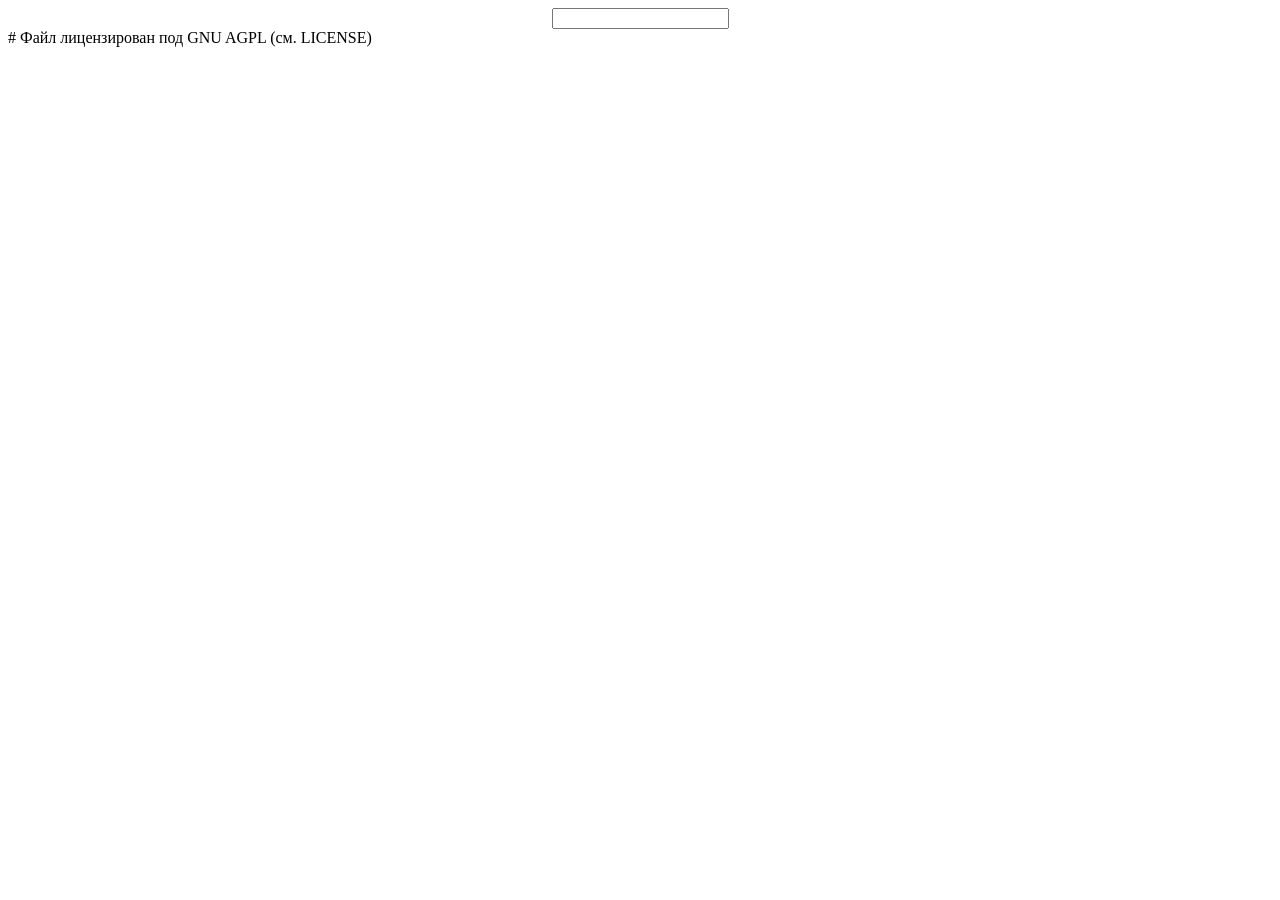
<file: index.html>
<!DOCTYPE html>
<html lang="en">
<head>
    <meta charset="UTF-8">
    <meta name="viewport" content="width=device-width, initial-scale=1.0">
    <title>Document</title>
    <link rel="stylesheet" href="style.css">
</head>
<body>
    <center>
    <div class="box"></div>
    <input type="text"/>
</center>

    <script src="script.js"></script>
</body>
</html>


# Файл лицензирован под GNU AGPL (см. LICENSE)
</file>
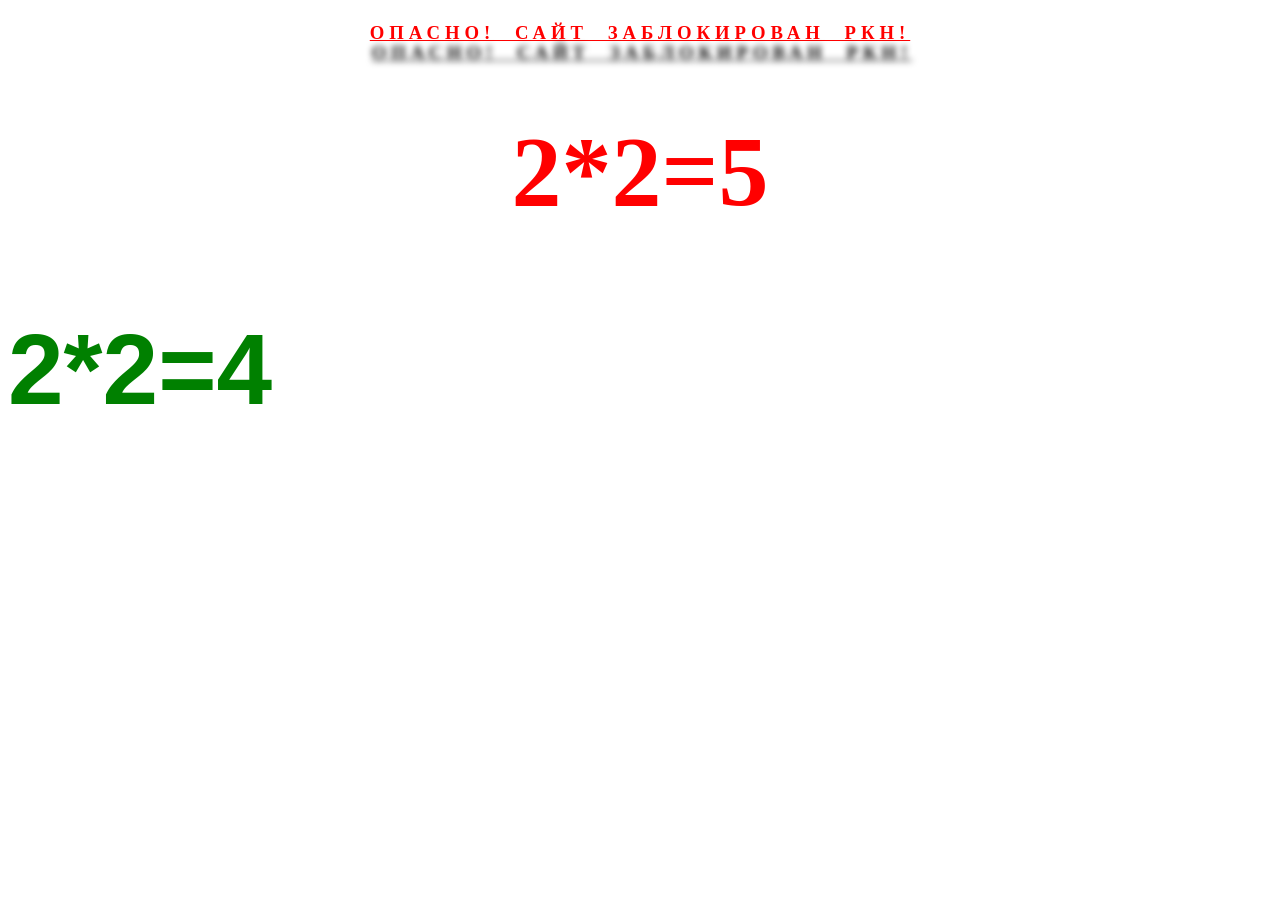
<file: 88005553535.html>
<!DOCTYPE html>
<html lang="ru">
<head>
    <meta charset="UTF-8">
    <meta name="viewport" content="width=device-width, initial-scale=1.0">
    <title>Document</title>
    <link rel="stylesheet" type="text/css" href="style.css">
    <style>
        h3 {
        color:red;
        text-align: center;
        text-decoration: underline;
        text-decoration: uppercase;
        line-height: 1.5;
        letter-spacing: 5px;
        word-spacing: 10px;
        text-shadow: 2px 20px 6px black;
        }
    </style>
</head>
<body>
<h3>ОПАСНО! САЙТ ЗАБЛОКИРОВАН РКН!
    
</h3>
<h1>2*2=5</h1>
<h2>2*2=4</h2>
</body>
</file>
<file: style.css>
h1 {
    color:red;
    font-size: 100px;
    font-weight: bold;
    font-family: Georgia, 'Times New Roman', Times, serif;
    text-align: center;
}

h2 {
    color:green;
    font-size: 100px;
    font-weight: bold;
    font-family: 'Gill Sans', 'Gill Sans MT', Calibri, 'Trebuchet MS', sans-serif
}
</file>
